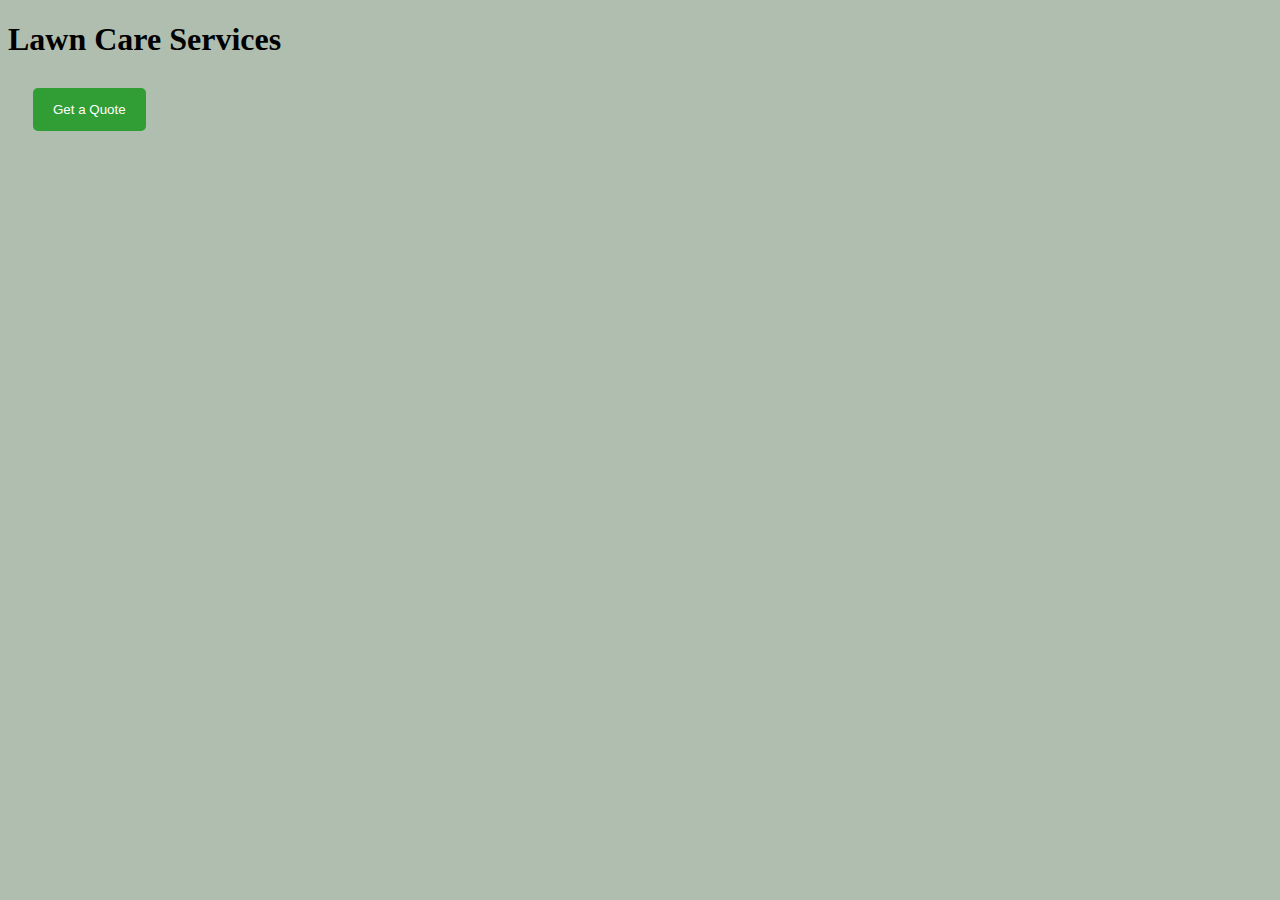
<file: index.html>
<!DOCTYPE html>
<html>

<head>
  <meta name="viewport" content="width=device-width, initial-scale=1">
  <link rel="stylesheet" href="style.css">
  <title>Green Grass</title>
</head>

<body>
  <h1>Lawn Care Services</h1>
  <button onclick="document.getElementById('lawnformdiv').style.display='block'" style="width:auto;">Get a Quote</button>

  <div id="lawnformdiv" class="modal">
    <form class="form" action="filename.php" method="post">
      <div class="formdiv">
        <div id="topdiv">
          <span onclick="document.getElementById('lawnformdiv').style.display='none'" class="close"
            title="Close Modal">&times;</span>
          <h2 id="lawncareservices">Lawn Care Services:</h2>
        </div>
        <input type="checkbox" id="Mowing">
        <label for="Mowing">Mowing</label>
        <br>
        <br>
        <input type="checkbox" id="Edging">
        <label for="Edging">Blade Edging</label>
        <br>
        <br>
        <input type="checkbox" id="Weedwhacking">
        <label for="Weedwhacking">Weed Whacking and Fence Edging</label>
        <br>
        <br>
        <input type="checkbox" id="Blowing">
        <label for="Blowing">Blowing Grass Clippings</label>
        <br>
        <br>
        <br>
        <br>
        <label for="Frequency">Frequency of Lawn Care</label>
        <select id="Frequency" name="Frequency">
          <option value="weekly">Weekly</option>
          <option value="biweekly">Every Other Week</option>
          <option value="triweekly">Every Three Weeks</option>
          <option value="custom">Custom Care (describe)</option>
        </select>
        <br>
        <br>
        <label for="b">Every </label>
        <input type="number" id="b" name="b" value="1" style="width:28px" min="1" max="4">
        <label for="b">Week(s)</label>
        <br>
        <br>
        <br>
        <br>
        <label for="startday">First Care:</label>
        <br>
        <br>
        <label for="starttime">Time:</label>
        <input type="time" id="starttime" name="starttime">
        <br>
        <br>
        <label for="startday">Date:</label>
        <input type="date" id="startday" name="startday">
        <br>
        <br>
        <br>
        <br>
        <label for="fname">Your Information:</label>
        <br>
        <br>
        <label for="fname">Full Name:</label>
        <input type="text" id="fname" value="" style="width:200px" placeholder="Enter Your Full Name">
        <br>
        <br>
        <label for="phone">Phone Number:</label>
        <input type="tel" id="phone" name="phone" pattern="[0-9]{3}*[0-9]{3}*[0-9]{4}" placeholder="Phone Number">
        <br>
        <br>
      </div>
      <div class="submit">
        <input id="lawnsubmit" type="submit" value="Submit">
      </div>
    </form>
  </div>

  <!--
  <footer>
    <p>Contact us at (801) 680-7891</p>
  </footer>
  -->
  <script>
    // Get the modal
    var modal = document.getElementById('lawnformdiv');

    // When the user clicks anywhere outside of the modal, close it
    window.onclick = function (event) {
      if (event.target == modal) {
        modal.style.display = "none";
      }
    }
  </script>
</body>

</html>
</file>
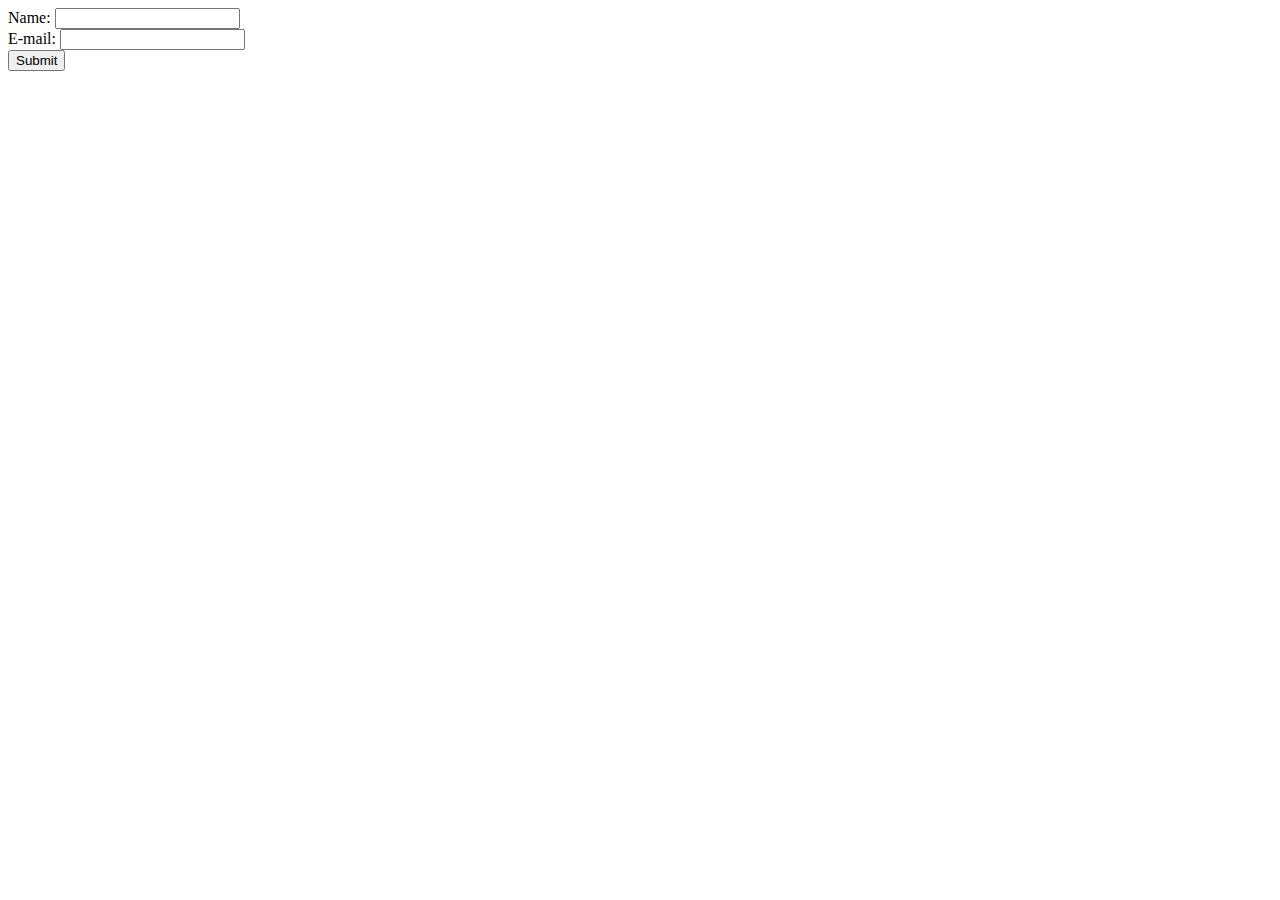
<file: phptest/index.html>
<html>

<body>

    <form action="welcome.php" method="post">
        Name: <input type="text" name="name"><br>
        E-mail: <input type="text" name="email"><br>
        <input type="submit">
    </form>

</body>

</html>
</file>
<file: style.css>
/*Make the labels unselectable*/
label { 
    -webkit-user-select: none; /* Safari */
    -ms-user-select: none; /* IE 10 and IE 11 */
    user-select: none;
    color:rgb(41, 40, 40);
}
input {
    color:rgb(32, 32, 32);
    background-color: rgba(255, 255, 255, 0.911);
    font-size: 15px;
    box-shadow: 0.6px 0.5px rgb(0, 0, 0);
}
body {
    background-color:rgb(175, 190, 175);
}
.modal {
    display: none; /* Hidden by default */
    position: fixed; /* Stay in place */
    z-index: 1; /* Sit on top */
    left: 0;
    top: 0;
    width: 100%; /* Full width */
    height: 100%; /* Full height */
    overflow: auto; /* Enable scroll if needed */
    background-color: rgb(0,0,0); /* Fallback color */
    background-color: rgba(0,0,0,0.4); /* Black w/ opacity */
    animation: backgroundshade 0.5s;
    -webkit-animation: backgroundshade 0.5s;
}
.formdiv {
    padding-left: 30px;
    padding-bottom: 40px
}
.form {
    background-color: #fffbfbf0;
    margin: 5% auto 3% auto; /* 5% from the top, 3% from the bottom and centered */
    
    border: 1px solid rgb(61, 61, 61);
    width: 70%; /* Could be more or less, depending on screen size */
    max-width: 600px;
    min-width: 300px;
    box-shadow: 0px 0px 113px -8px #000000e3;
    /*-webkit-animation: animatezoom 0.5s;
    animation: animatezoom 0.5s;*/
    animation: formdrop 0.8s;
    -webkit-animation: formdrop 0.8s;
}

@keyframes backgroundshade {
  from {opacity:0%;}
  to {opacity:100%}
}
@-webkit-keyframes backgroundshade {
  from {opacity:0%;}
  to {opacity:100%}
}

@keyframes formdrop {
  from {margin-top: -300%;}
  to {margin-top: 5%;}
}
@-webkit-keyframes formdrop {
  from {margin-top: -300%;}
  to {margin-top: 5%;}
}

@-webkit-keyframes animatezoom {
  from {-webkit-transform: scale(0)}
  to {-webkit-transform: scale(1)}
}
  
@keyframes animatezoom {
  from {transform: scale(0)} 
  to {transform: scale(1)}
}

button {
  background-color: #139417ce;
  color: white;
  padding: 14px 20px;
  margin: 8px;
  border: none;
  cursor: pointer;
  border-radius:5px;
  margin-left: 25px;
}

#lawnsubmit {
  background-color: #139417c5;
  color: white;
  padding: 14px 20px;
  margin-bottom: 20px;
  border: none;
  cursor: pointer;
  width: 92%;
  border-radius:5px;
  margin-left: 4%;
}

button:hover, #lawnsubmit:hover {
  opacity: 0.8;
}

/* The Close Button (x) */
.close {
  position:absolute;
  right: 25px;
  top: -10px;
  color: #000;
  font-size: 45px;
  font-weight: bold;
}

.close:hover,
.close:focus {
  color: red;
  cursor: pointer;
  font-size: 43px;
}
#topdiv {
  position: relative;
}
#lawncareservices {
  text-align:center;
  margin-right:20%;
}
</file>
